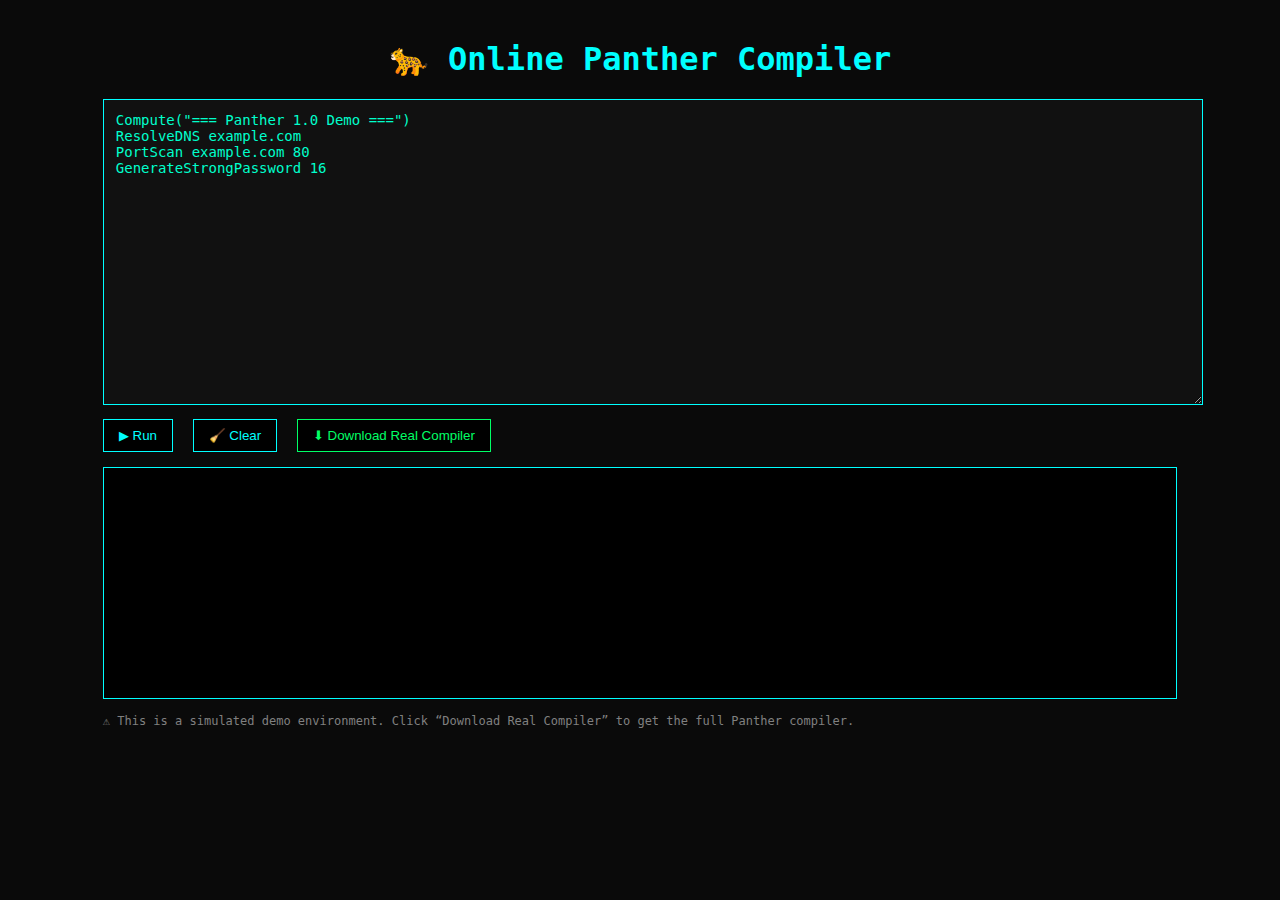
<file: index.html>
<!DOCTYPE html>
<html>
<head>
    <title>Online Panther Compiler</title>
    <link rel="stylesheet" href="style.css">
</head>
<body>

<div class="container">

    <h1>🐆 Online Panther Compiler</h1>

    <textarea id="codeArea">
Compute("=== Panther 1.0 Demo ===")
ResolveDNS example.com
PortScan example.com 80
GenerateStrongPassword 16
    </textarea>

    <div class="buttons">
        <button onclick="runPanther()">▶ Run</button>
        <button onclick="clearOutput()">🧹 Clear</button>
        <a href="https://github.com/CzaxStudio/Panther-The-language-for-cybersecurity" target="_blank">
            <button class="download">⬇ Download Real Compiler</button>
        </a>
    </div>

    <pre id="output"></pre>

    <p class="note">
        ⚠ This is a simulated demo environment.  
        Click “Download Real Compiler” to get the full Panther compiler.
    </p>

</div>

<script src="panther.js"></script>
</body>
</html>
</file>
<file: style.css>
body {
    background-color: #0a0a0a;
    color: #00ffff;
    font-family: Consolas, monospace;
}

.container {
    width: 85%;
    margin: 40px auto;
}

h1 {
    text-align: center;
    color: #00ffff;
}

textarea {
    width: 100%;
    height: 280px;
    background-color: #111;
    color: #00ffcc;
    border: 1px solid #00ffff;
    padding: 12px;
    font-size: 14px;
}

.buttons {
    margin-top: 10px;
}

button {
    padding: 8px 15px;
    margin-right: 10px;
    background-color: black;
    color: #00ffff;
    border: 1px solid #00ffff;
    cursor: pointer;
}

button:hover {
    background-color: #002222;
}

.download {
    color: #00ff66;
    border: 1px solid #00ff66;
}

pre {
    background-color: black;
    margin-top: 15px;
    padding: 15px;
    min-height: 200px;
    border: 1px solid #00ffff;
    overflow-y: auto;
}

.note {
    margin-top: 15px;
    color: gray;
    font-size: 12px;
}
</file>
